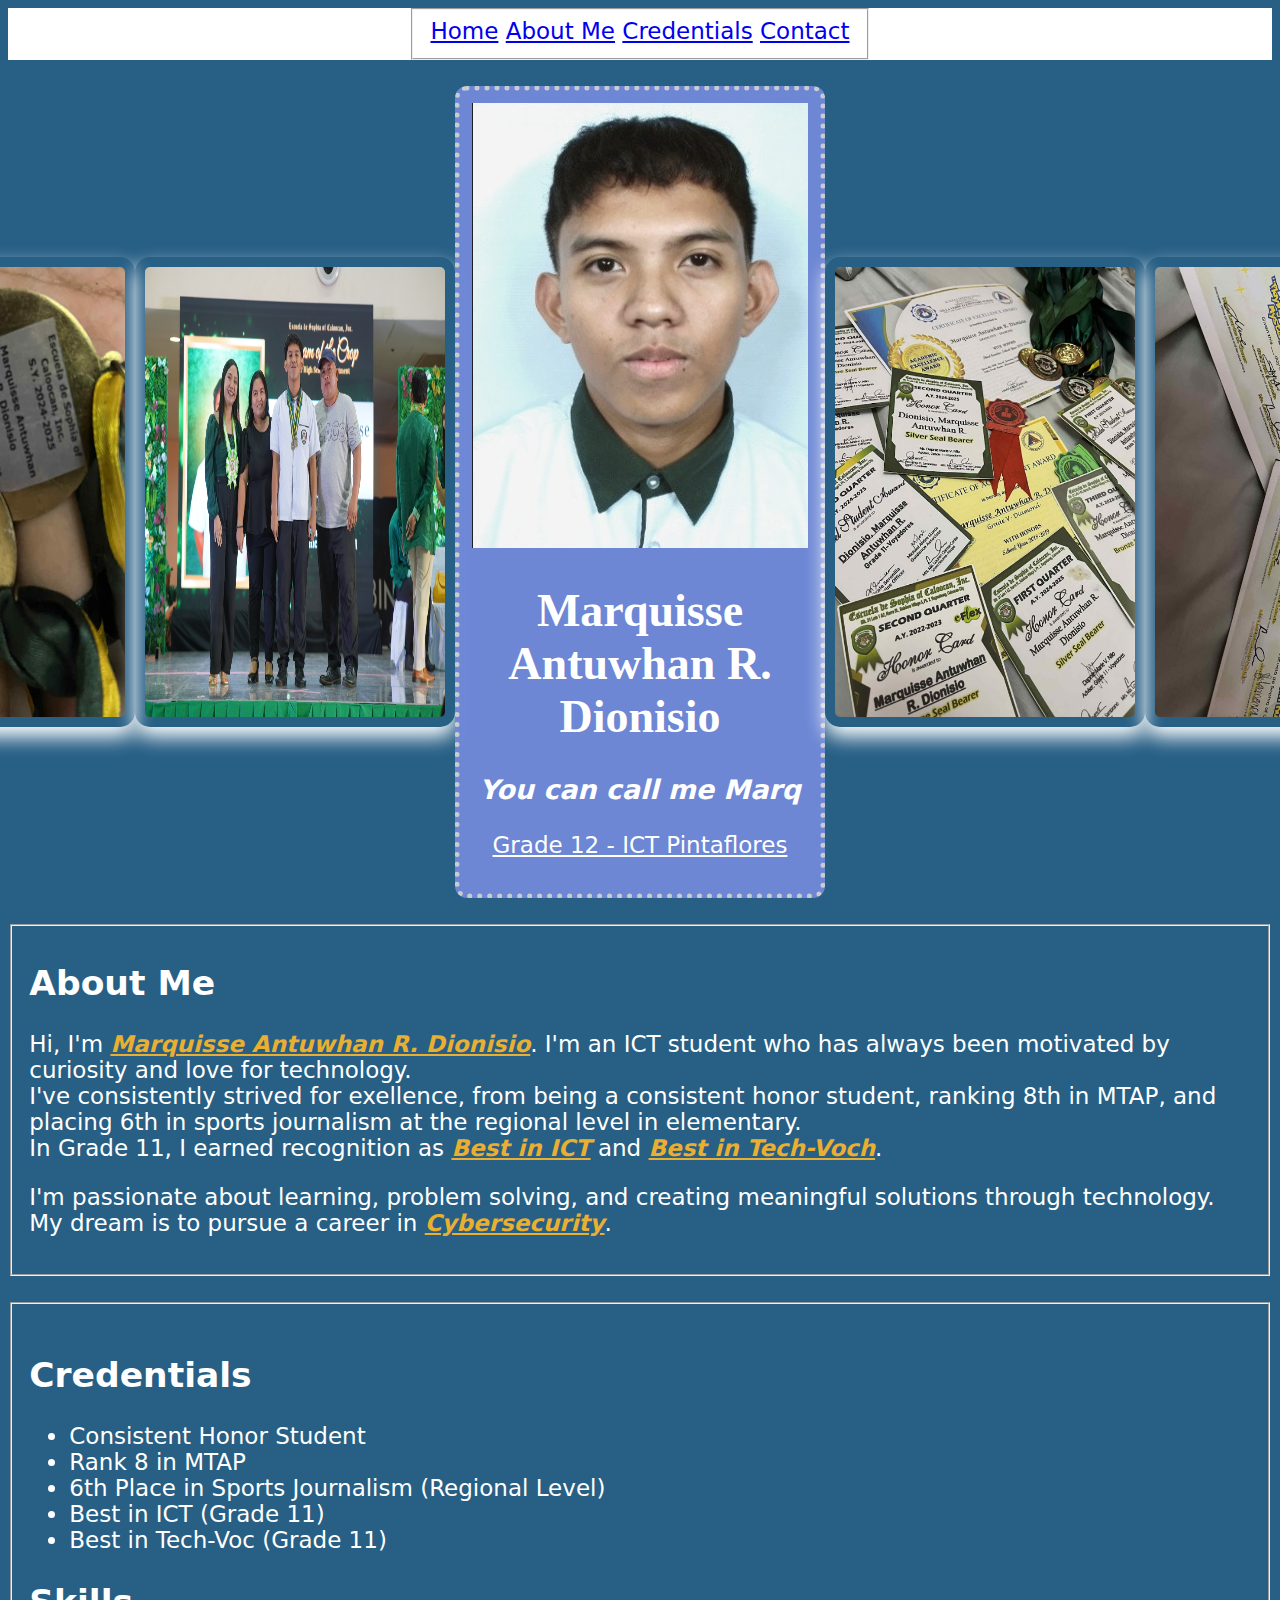
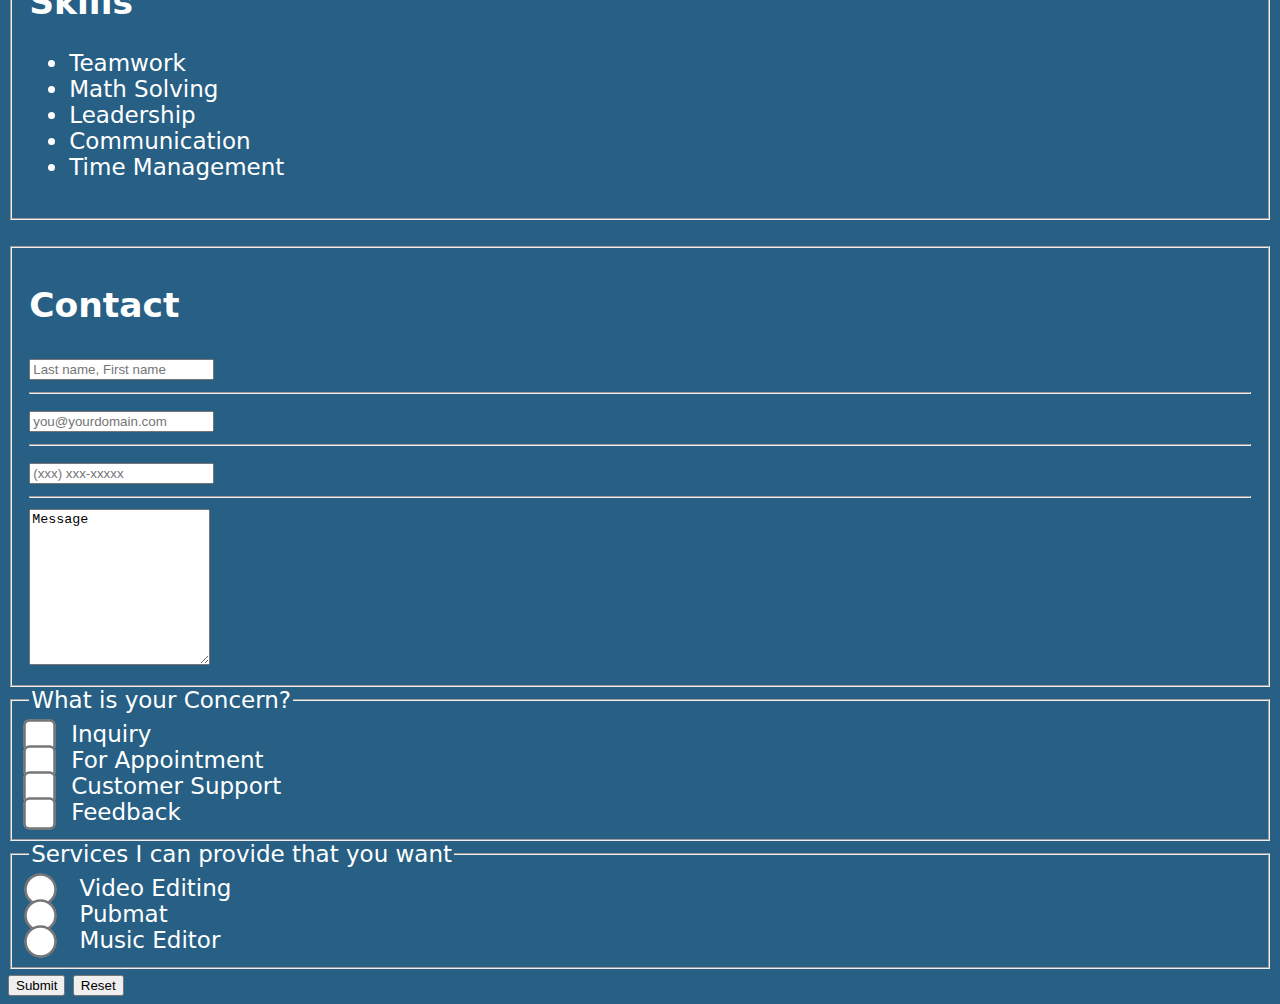
<file: index.html>
<!DOCTYPE html>
<html>

<head>
    <link rel="stylesheet" a href="style.css">
    <title>Marquisse's Portfolio</title>
</head>

<body>
    <nav class="navi">
        <fieldset>
            <a href="#home">Home</a>
            <a href="#aboutme">About Me</a>
            <a href="#Credentials">Credentials</a>
            <a href="#contact">Contact</a>
    </nav>
    </fieldset><br>
    <div class="container">
        <img src="Screenshot 2025-10-08 142125.png"side4 class="side4">
        <img src="JR_05730.jpg" alt="side" class="side">
        <div class="card">
            <section id="home">
                <img src="omsim.png" alt="myphoto" class="myphoto">
                <h1>Marquisse Antuwhan R. Dionisio</h1>
                <h3><i>You can call me Marq</i></h3>
                <p>Grade 12 - ICT Pintaflores</p>
        </div>
        <img src="Screenshot 2025-10-08 140650.png" alt="side2" class="side2">
        <img src="Screenshot 2025-10-08 141535.png" alt="side3" class="side3">
    </div>
    <br>
    <fieldset>
        </section>
        <div class="two">
            <section id="aboutme">
                <h2>About Me</h2>
                <p> Hi, I'm <b>Marquisse Antuwhan R. Dionisio</b>. I'm an ICT student who has always been motivated by
                    curiosity and love for technology. <br>
                    I've consistently strived for exellence, from being a consistent honor student, ranking 8th in MTAP,
                    and
                    placing 6th in sports journalism at the regional level in elementary. <br>
                    In Grade 11, I earned recognition as <b>Best in ICT</b> and <b>Best in Tech-Voch</b>.</p>
                <p>
                    I'm passionate about learning, problem solving, and creating meaningful solutions through
                    technology.
                    <br>
                    My dream is to pursue a career in <b>Cybersecurity</b>.
                </p>
        </div>
        </section>
    </fieldset>
    <br>
    <header>
        <fieldset>
            <section id="Credentials">
                <h2><Credentials><h2>
            </section>
            <div class="three">
                <header>
                    <h2>Credentials</h2>
                </header>
                <ul>
                    <li>Consistent Honor Student</li>
                    <li>Rank 8 in MTAP</li>
                    <li>6th Place in Sports Journalism (Regional Level)</li>
                    <li>Best in ICT (Grade 11)</li>
                    <li>Best in Tech-Voc (Grade 11)</li>
                </ul>
                    <h2>Skills</h2>
                    <ul>
                       <li>Teamwork</li>
                        <li>Math Solving</li>
                        <li>Leadership</li>
                        <li>Communication</li>
                        <li>Time Management</li>
                    </ul>
            </div>
        </fieldset>
        <br>
        <div class="four">
            <section id=contact>
                <form>
                    <label>
                        <fieldset>
                            <h2>Contact</h2>
                            <input type="Name" Name="First name-lastname" placeholder="Last name, First name">
                            <hr>
                    </label>
                    <label>
                        <input type="Email" Name="user-email" placeholder="you@yourdomain.com">
                        <hr>
                    </label>
                    <label>
                        <input type="tel" Name="Contact Number" placeholder="(xxx) xxx-xxxxx">
                        <hr>
                    </label>
                    <label>
                        <textarea name="messsage" rows="10">Message</textarea>
                    </label>
                    </fieldset>
                    <fieldset>
                        <legend> What is your Concern?</legend>
                        <label>
                            <input type="checkbox" name="concern" value="1">Inquiry<br>
                        </label>
                        <label>
                            <input type="checkbox" name="concern" value="2">For Appointment<br>
                        </label>
                        <label>
                            <input type="checkbox" name="concern" value="3">Customer Support<br>
                        </label>
                        <label>
                            <input type="checkbox" name="concern" value="4">Feedback<br>
                        </label>
                    </fieldset>
                    <fieldset>
                        <legend>Services I can provide that you want</legend>
                        <label>
                            <input type="radio" id="Video Editing" name="Services" Value="Video Editing">
                            <label for="Video Editing">Video Editing</label><br>
                            <label>
                                <input type="radio" id="Pubmat" name="Services" Value="Pubmat">
                                <label for="Pubmat">Pubmat</label><br>
                                <label>
                                    <input type="radio" id="Music Editor" name="Services" Value="Music Editor">
                                    <label for="Music Editor">Music Editor</label><br>
                                </label>
                            </label>
                    </fieldset>
                    <Button type="Submit">Submit</Button>
                    <Button type="Reset">Reset</button>
            </section>
            </form>
</body>
</html>
</file>
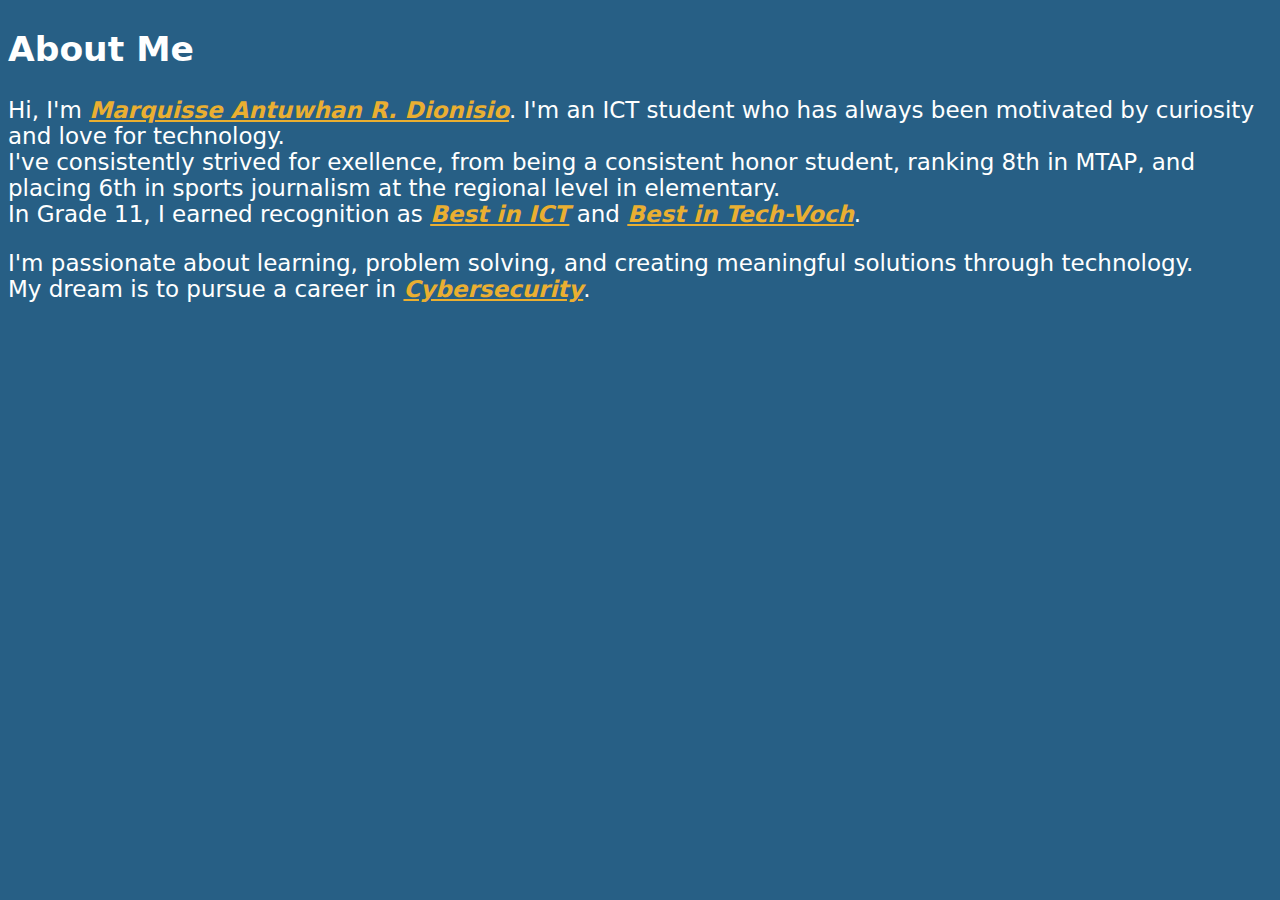
<file: ABOUTME.HTML>
<!DOCTYPE html>
<html>
    <head>
        <Title>About Me</Title>
         <link rel="stylesheet" a href="style.css">
    </head>
 <div class="two">
        <section id="about me">
            <h2>About Me</h2>
         <p> Hi, I'm <b>Marquisse Antuwhan R. Dionisio</b>. I'm an ICT student who has always been motivated by curiosity and love for technology. <br>
                I've consistently strived for exellence, from being a consistent honor student, ranking 8th in MTAP, and placing 6th in sports journalism at the regional level in elementary. <br>
                In Grade 11, I earned recognition as <b>Best in ICT</b> and <b>Best in Tech-Voch</b>.</p>
            <p>
                I'm passionate about learning, problem solving, and creating meaningful solutions through technology. <br>
                My dream is to pursue a career in <b>Cybersecurity</b>.
            </p>
            </div>
        </section>
    </html>
</file>
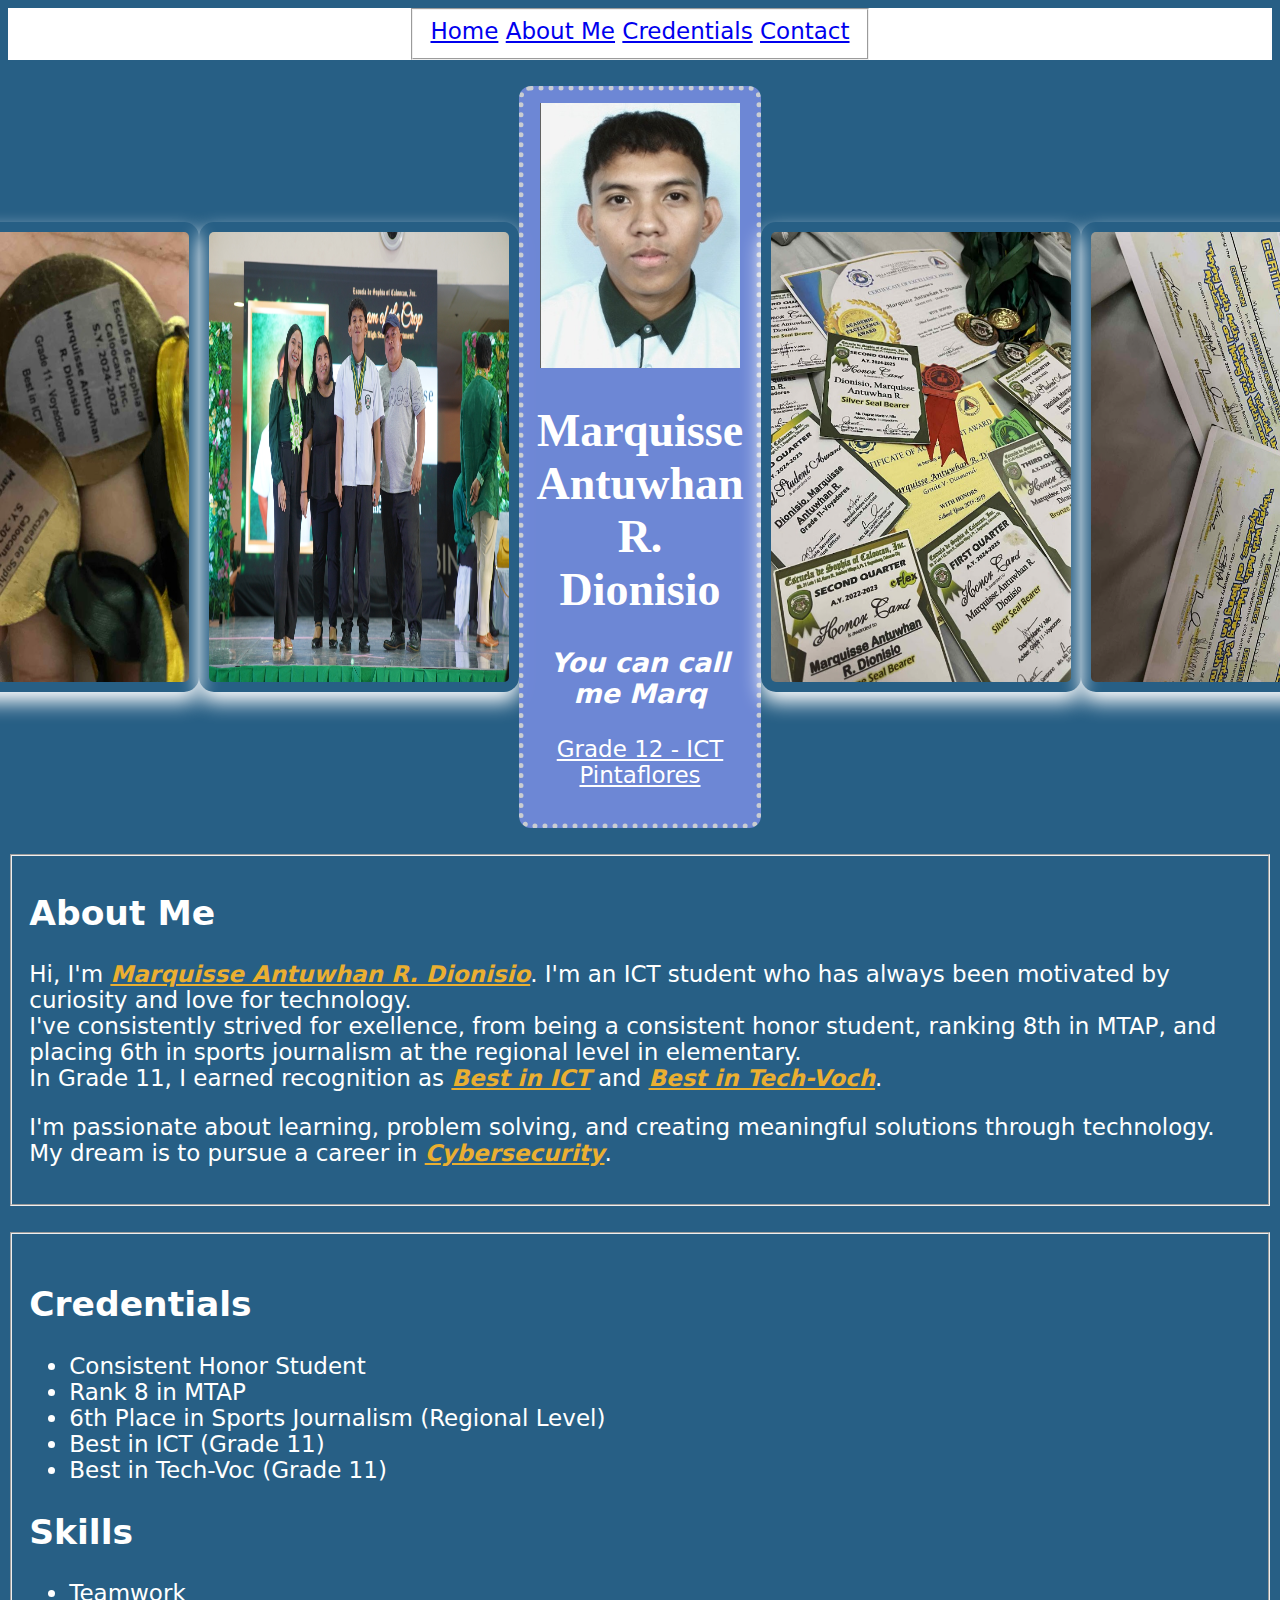
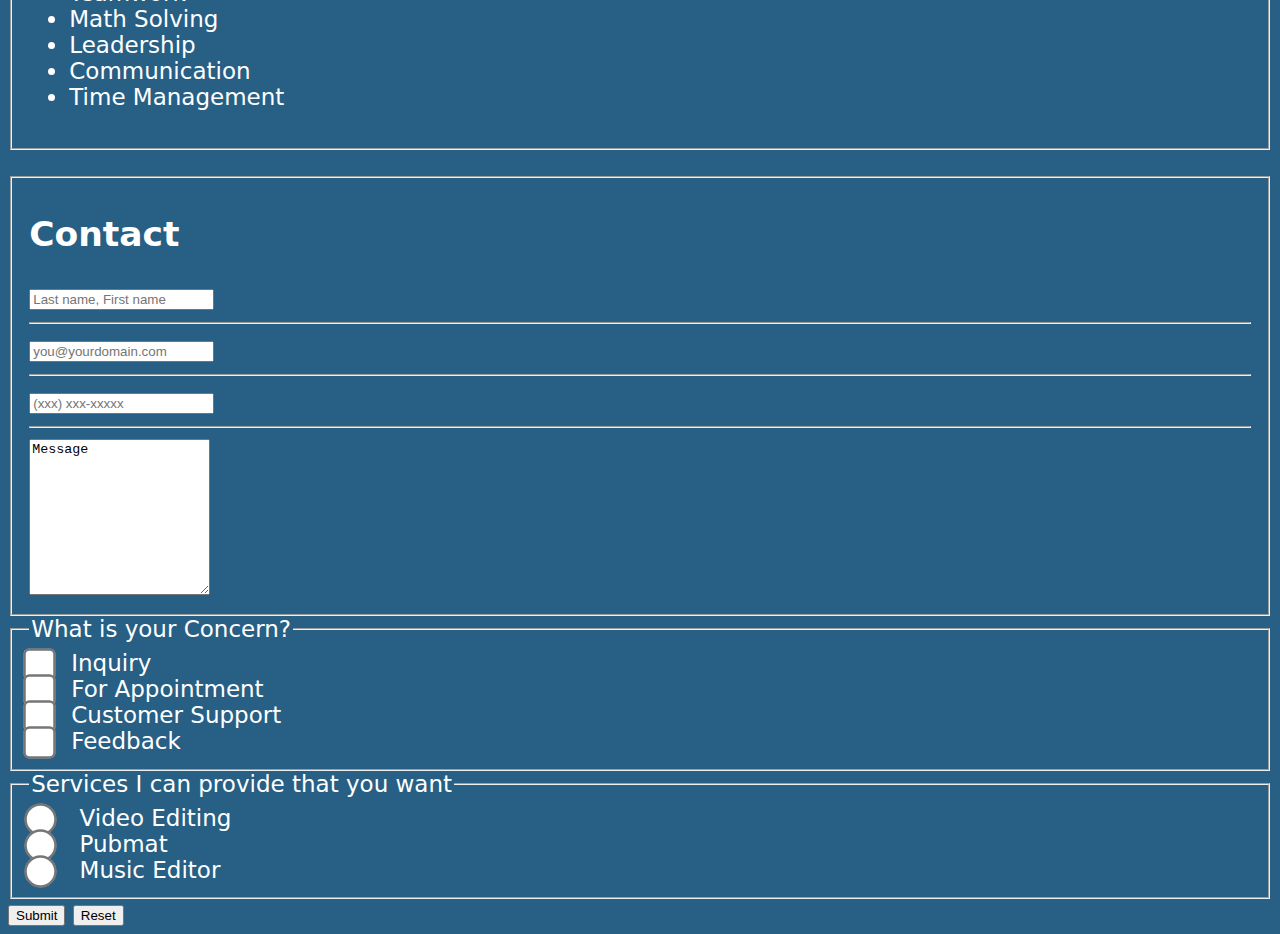
<file: DIONISIO_PORTFOLIO.html>
<!DOCTYPE html>
<html>

<head>
    <link rel="stylesheet" a href="style.css">
    <title>Marquisse's Portfolio</title>
</head>

<body>
    <nav class="navi">
        <fieldset>
            <a href="#home">Home</a>
            <a href="#aboutme">About Me</a>
            <a href="#Credentials">Credentials</a>
            <a href="#contact">Contact</a>
    </nav>
    </fieldset><br>
    <div class="container">
        <img src="Screenshot 2025-10-08 142125.png"side4 class="side4">
        <img src="JR_05730.jpg" alt="side" class="side">
        <div class="card">
            <section id="home">
                <img src="omsim.png" alt="My Photo" width="200">
                <h1>Marquisse Antuwhan R. Dionisio</h1>
                <h3><i>You can call me Marq</i></h3>
                <p>Grade 12 - ICT Pintaflores</p>
        </div>
        <img src="Screenshot 2025-10-08 140650.png" alt="side2" class="side2">
        <img src="Screenshot 2025-10-08 141535.png" alt="side3" class="side3">
    </div>
    <br>
    <fieldset>
        </section>
        <div class="two">
            <section id="aboutme">
                <h2>About Me</h2>
                <p> Hi, I'm <b>Marquisse Antuwhan R. Dionisio</b>. I'm an ICT student who has always been motivated by
                    curiosity and love for technology. <br>
                    I've consistently strived for exellence, from being a consistent honor student, ranking 8th in MTAP,
                    and
                    placing 6th in sports journalism at the regional level in elementary. <br>
                    In Grade 11, I earned recognition as <b>Best in ICT</b> and <b>Best in Tech-Voch</b>.</p>
                <p>
                    I'm passionate about learning, problem solving, and creating meaningful solutions through
                    technology.
                    <br>
                    My dream is to pursue a career in <b>Cybersecurity</b>.
                </p>
        </div>
        </section>
    </fieldset>
    <br>
    <header>
        <fieldset>
            <section id="Credentials">
                <h2><Credentials><h2>
            </section>
            <div class="three">
                <header>
                    <h2>Credentials</h2>
                </header>
                <ul>
                    <li>Consistent Honor Student</li>
                    <li>Rank 8 in MTAP</li>
                    <li>6th Place in Sports Journalism (Regional Level)</li>
                    <li>Best in ICT (Grade 11)</li>
                    <li>Best in Tech-Voc (Grade 11)</li>
                </ul>
                    <h2>Skills</h2>
                    <ul>
                       <li>Teamwork</li>
                        <li>Math Solving</li>
                        <li>Leadership</li>
                        <li>Communication</li>
                        <li>Time Management</li>
                    </ul>
            </div>
        </fieldset>
        <br>
        <div class="four">
            <section id=contact>
                <form>
                    <label>
                        <fieldset>
                            <h2>Contact</h2>
                            <input type="Name" Name="First name-lastname" placeholder="Last name, First name">
                            <hr>
                    </label>
                    <label>
                        <input type="Email" Name="user-email" placeholder="you@yourdomain.com">
                        <hr>
                    </label>
                    <label>
                        <input type="tel" Name="Contact Number" placeholder="(xxx) xxx-xxxxx">
                        <hr>
                    </label>
                    <label>
                        <textarea name="messsage" rows="10">Message</textarea>
                    </label>
                    </fieldset>
                    <fieldset>
                        <legend> What is your Concern?</legend>
                        <label>
                            <input type="checkbox" name="concern" value="1">Inquiry<br>
                        </label>
                        <label>
                            <input type="checkbox" name="concern" value="2">For Appointment<br>
                        </label>
                        <label>
                            <input type="checkbox" name="concern" value="3">Customer Support<br>
                        </label>
                        <label>
                            <input type="checkbox" name="concern" value="4">Feedback<br>
                        </label>
                    </fieldset>
                    <fieldset>
                        <legend>Services I can provide that you want</legend>
                        <label>
                            <input type="radio" id="Video Editing" name="Services" Value="Video Editing">
                            <label for="Video Editing">Video Editing</label><br>
                            <label>
                                <input type="radio" id="Pubmat" name="Services" Value="Pubmat">
                                <label for="Pubmat">Pubmat</label><br>
                                <label>
                                    <input type="radio" id="Music Editor" name="Services" Value="Music Editor">
                                    <label for="Music Editor">Music Editor</label><br>
                                </label>
                            </label>
                    </fieldset>
                    <Button type="Submit">Submit</Button>
                    <Button type="Reset">Reset</button>
            </section>
            </form>
</body>
</html>
</file>
<file: style.css>
body {
  background-color: rgb(39, 95, 133);
   color: white;
   font-family:system-ui, -apple-system, BlinkMacSystemFont, 'Segoe UI', Roboto, Oxygen, Ubuntu, Cantarell, 'Open Sans', 'Helvetica Neue', sans-serif;
   font-size: 23px;
}
.one a{
    color: rgb(86, 161, 223);
}
.one {
    border: 2px solid;
    margin: auto;
    text-align: center;
    background-color: rgb(190, 175, 122);
}
.one ul {
    margin: 0;
    padding: 0;
}
.one li {
  display: inline-block;
  margin: 0 25px; 
}
.one a:hover {
  color: rgb(73, 180, 162);
  text-decoration: underline;
}
.one a {
  color: white;
  font-weight: bold;
  font-size: 20px;
}
.card {
    background-color: rgba(112, 136, 216, 0.959);
    border: 5px dotted;
    border-color: rgb(201, 205, 209);
    border-radius: 12px;
    padding: 12px;
    width: 400px;
    text-align: center;
    justify-content: center;
    margin: 0 auto;
    gap: 40px;
    transition: all 0.3s ease;
}

.card:hover {
    box-shadow: 0px 15px 30px rgba(0, 0, 0, 0.5);
    transform: scale(1.2);
    border-color: rgb(0, 217, 255)
}

.card h1 {
    font-family: Georgia, 'Times New Roman', Times, serif;
}
.card h4 {
    font-family: times 'Times New Roman', Times, serif;
    font-style: italic;
    text-decoration: line-through;
}
.card p {
    text-decoration: underline;
    font-style: normal;
}
.card b {
    color: rgb(227, 166, 34);
}
.two b {
    font-style: italic;
    color: rgb(234, 175, 49);
    text-decoration: underline;
}
.two ul {
    color: rgb(255, 177, 8);
}
.two a  {
    text-decoration: underline;
    color: rgb(168, 219, 48);
}
.two img {
    width: 10%;
    height: 100%;
    object-fit: cover;
    border-radius: 10px;
    transition: all ease-in-out;
    border: 2px double blue;

}
.four img:hover{
    width: 50%;
}
.four ul{
    color: rgb(180, 154, 99);
}

.navi {
    text-align: center;
    display: flex;
    justify-content: center;
    gap: 40px;
}

.side, .side2, .side3, .side4 {
    width: 300px;
    height: 450px;
    border-radius: 15px;
    box-shadow: 0px 10px 20px;
    justify-content: center;
    padding: 10px;
    display: flex;
    margin: 0 auto;
    transition: all 0.3s ease;
}

.container {
    display: flex;
    justify-content: center;
    margin-top:  auto;
    align-items: center;
}
.one a:hover {
  color: rgb(73, 180, 162);
  text-decoration: underline;
}
.one a {
  color: white;
  font-weight: bold;
  font-size: 20px;
}
.card {
    background-color: rgb(112, 136, 216, 0.959);
    border: 5px dotted;
    border-color: rgb(201, 205, 209);
    border-radius: 12px;
    padding: 12px;
    width: 400px;
    text-align: center;
    justify-content: center;
    margin: 0 auto;
    gap: 40px;
    transition: all ease-in-out;
}
.card h1 {
    font-family: Georgia, 'Times New Roman', Times, serif;
}
.card h4 {
    font-family: times 'Times New Roman', Times, serif;
    font-style: italic;
    text-decoration: line-through;
}
.card p {
    text-decoration: underline;
    font-style: normal;
}
.card b {
    color: rgb(227, 166, 34);
}
.two b {
    font-style: italic;
    color: rgb(234, 175, 49);
    text-decoration: underline;
}
.two ul {
    color: rgb(255, 177, 8);
}
.two a  {
    text-decoration: underline;
    color: rgb(168, 219, 48);
}
.two img {
    width: 10%;
    height: 100%;
    object-fit: cover;
    border-radius: 10px;
    transition: all ease-in-out;
    border: 2px double blue;
    transition: all 0.3s ease;
}
.four img:hover{
    width: 50%;
}
.four ul{
    color: rgb(180, 154, 99);
}

.navi {
    background-color: white;
    text-align: center;
    display: flex;
    justify-content: center;
    gap: 40px;
}

.side, .side2, .side3, .side4 {
    width: 300px;
    height: 450px;
    border-radius: 15px;
    box-shadow: 0px 10px 20px;
    justify-content: center;
    padding: 10px;
    display: flex;
    margin: 0 auto;
    transition: all 0.3s ease;
}

.container {
    display: flex;
    justify-content: center;
    margin-top:  auto;
    align-items: center;
}

.side:hover, .side2:hover, .side3:hover, .side4:hover {
    box-shadow: 0px 15px 30px rgba(0, 0, 0, 0.5);
    transform: scale(1.2);
    border-color: rgb(0, 217, 255)
}

input[type="checkbox"],
input[type="radio"] {
  transform: scale(2.5); 
  margin-right: 25px;     
  cursor: pointer;
}
</file>
